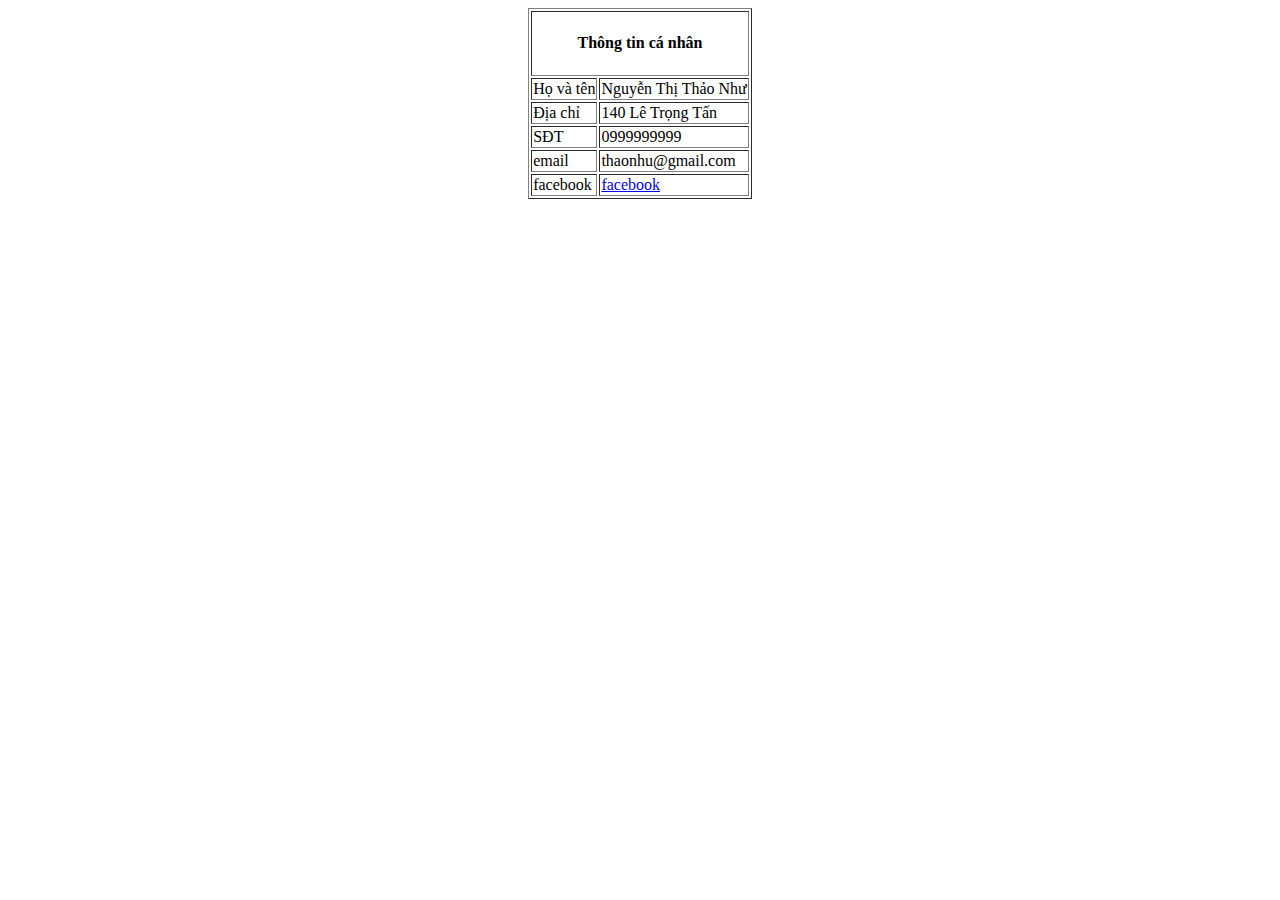
<file: contact.html>
<!DOCTYPE html>
<html lang="en">
<head>
    <meta charset="UTF-8">
    <meta http-equiv="X-UA-Compatible" content="IE=edge">
    <meta name="viewport" content="width=device-width, initial-scale=1.0">
    <title>Trang contact</title>
</head>
<body>
    <div>
        <table border="1px" align="center">
            <tr>
                <td colspan="2" align="center"><h4>Thông tin cá nhân</h4></td>
                
            </tr>
            <tr>
                <td>Họ và tên</td>
                <td>Nguyễn Thị Thảo Như</td>
            </tr>
            <tr>
                <td>Địa chỉ</td>
                <td>140 Lê Trọng Tấn</td>
            </tr>
            <tr>
                <td>SĐT</td>
                <td>0999999999</td>
            </tr>
            <tr>
                <td>email</td>
                <td>thaonhu@gmail.com</td>
            </tr>
            <tr>
                <td>facebook</td>
                <td><a href="facebook.com">facebook</a></td>
            </tr>
        </table>
        <div id="map" style="width:500px;height:500px;">
            <iframe src="https://www.google.com/maps/embed?pb=!1m18!1m12!1m3!1d3919.077167113033!2d106.62686111411658!3d10.805401761614503!2m3!1f0!2f0!3f0!3m2!1i1024!2i768!4f13.1!3m3!1m2!1s0x31752be29f9521c3%3A0xdb8bfcaf62da08e2!2zNzlhIMSQxrDhu51uZyBz4buRIDI3LCBTxqFuIEvhu7MsIFTDom4gUGjDuiwgVGjDoG5oIHBo4buRIEjhu5MgQ2jDrSBNaW5oLCBWaeG7h3QgTmFt!5e0!3m2!1svi!2s!4v1679645600314!5m2!1svi!2s" width="600" height="450" style="border:0;" allowfullscreen="" loading="lazy" referrerpolicy="no-referrer-when-downgrade"></iframe>
        </div>
    </div>
</body>
</html>
</file>
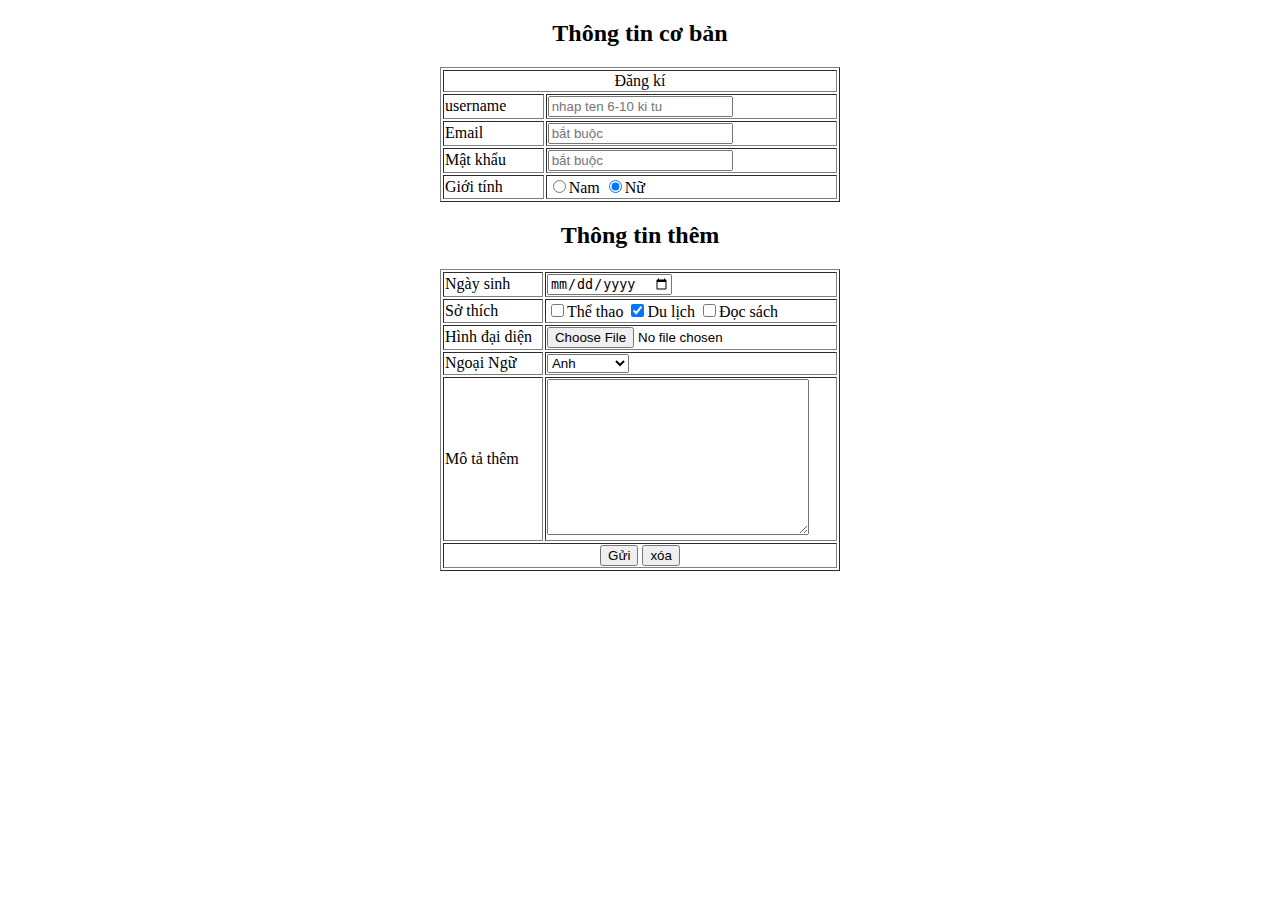
<file: register.html>
<!DOCTYPE html>
<html lang="en">
<head>
    <meta charset="UTF-8">
    <meta http-equiv="X-UA-Compatible" content="IE=edge">
    <meta name="viewport" content="width=device-width, initial-scale=1.0">
    <title>Trang register</title>
</head>
<body>
    <form action="http://tranvanhung.fitstu.net/hufi/thiet-ke-web/form.php">
        <table border="1px" align="center" width="400px" > <h2 align="center">Thông tin cơ bản</h2>
            <tr>
                <td colspan="2" align="center">Đăng kí
                </td>
                
            </tr>
            <tr>
                <td>username</td>
                <td><input type="text" name="ktra_200121_name" id="" required minlength="6" maxlength="10" required placeholder="nhap ten 6-10 ki tu"></td>
            </tr>
            <tr>
                <td>Email</td>
                <td><input type="email" name="ktra_2001216074_email" id="" required placeholder="bắt buộc"></td>
            </tr>
            <tr>
                <td>Mật khẩu</td>
                <td><input type="password" name="ktr_2001216074_password" id="" required placeholder="bắt buộc"></td>
            </tr>
            <tr>
                <td>Giới tính</td>
                <td><input type="radio" name="ktr_2001216074_gioitinh" id="">Nam
                <input type="radio" name="ktr_2001216074_gioitinh" id="" checked>Nữ</td>
            </tr>
        </table>
        <table border="1px" align="center" width="400px">
            <h2 align="center">Thông tin thêm</h2>
            <tr>
                <td>Ngày sinh</td>
                <td><input type="date" name="ktr_2001216074_ngaysinh" id=""></td>
            </tr>
            <tr>
                <td>Sở thích</td>
                <td><input type="checkbox" name="ktr_2001216074_sothic" id="">Thể thao
                <input type="checkbox" name="ktr_2001216074_sothich" id="" checked>Du lịch
            <input type="checkbox" name="ktr_2001216074_sothich" id="">Đọc sách</td>
            </tr>
            <tr>
                <td>Hình đại diện</td>
                <td><input type="file" name="ktr_2001216074_hinhdaidien" id=""></td>
            </tr>
            <tr>
                <td>Ngoại Ngữ</td>
                <td><select name="ktr_2001216074_ngoaingu" id="">
                    <option value="Anh" checked>Anh</option>
                    <option value="Duc">Đức</option>
                    <option value="tiengviet">Tiếng Việt</option>
                </select>
            </tr>
            <tr>
                <td>Mô tả thêm</td>
                <td><textarea name="ktr_2001216074_motathem" id="" cols="30" rows="10"></textarea></td>
            </tr>
            <tr>
                <td colspan="2" align="center"><input type="submit" value="Gửi"> <input type="reset" value="xóa"></td>
                
            </tr>
        </table>

    </form>
   
</body>
</html>
</file>
